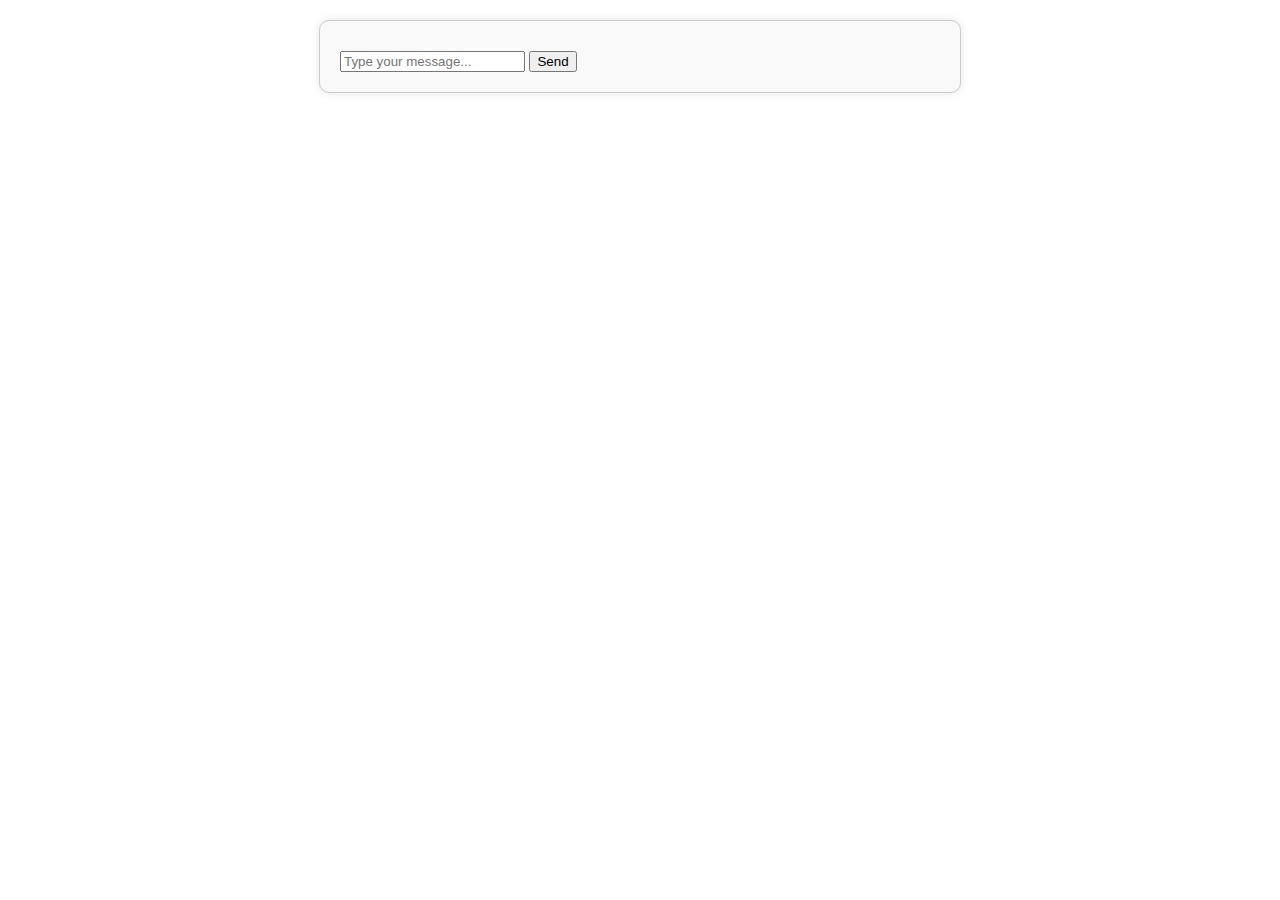
<file: Chat_App/templates/index.html>
<!DOCTYPE html>
<html lang="en">
<head>
    <meta charset="UTF-8">
    <meta name="viewport" content="width=device-width, initial-scale=1.0">
    <title>Chat Application</title>
    <style>
        body {
            font-family: Arial, sans-serif;
            margin: 20px;
        }

        #chat-container {
            max-width: 600px;
            margin: auto;
            border: 1px solid #ccc;
            padding: 20px;
            border-radius: 10px;
            background-color: #f9f9f9;
            box-shadow: 0 0 10px rgba(0, 0, 0, 0.1);
        }

        #user-messages, #bot-messages {
            margin-bottom: 10px;
        }
    </style>
</head>
<body>
    <div id="chat-container">
        <div id="user-messages"></div>
        <div id="bot-messages"></div>
        <input type="text" id="user-input" placeholder="Type your message...">
        <button onclick="sendMessage()">Send</button>
    </div>

    <script>
        function appendMessage(container, message, sender) {
            const messageElement = document.createElement("div");
            messageElement.textContent = `${sender}: ${message}`;
            container.appendChild(messageElement);
        }

        function sendMessage() {
            const userInput = document.getElementById("user-input");
            const userMessagesContainer = document.getElementById("user-messages");
            const botMessagesContainer = document.getElementById("bot-messages");

            const userMessage = userInput.value.trim();
            if (userMessage !== "") {
                appendMessage(userMessagesContainer, userMessage, "You");

                // Send user message to server
                fetch("/get_response", {
                    method: "POST",
                    headers: {
                        "Content-Type": "application/x-www-form-urlencoded",
                    },
                    body: `user_message=${encodeURIComponent(userMessage)}`,
                })
                .then(response => response.json())
                .then(data => {
                    const botResponse = data.response;
                    appendMessage(botMessagesContainer, botResponse, "Bot");
                })
                .catch(error => console.error("Error:", error));

                userInput.value = "";
            }
        }
    </script>
</body>
</html>
</file>
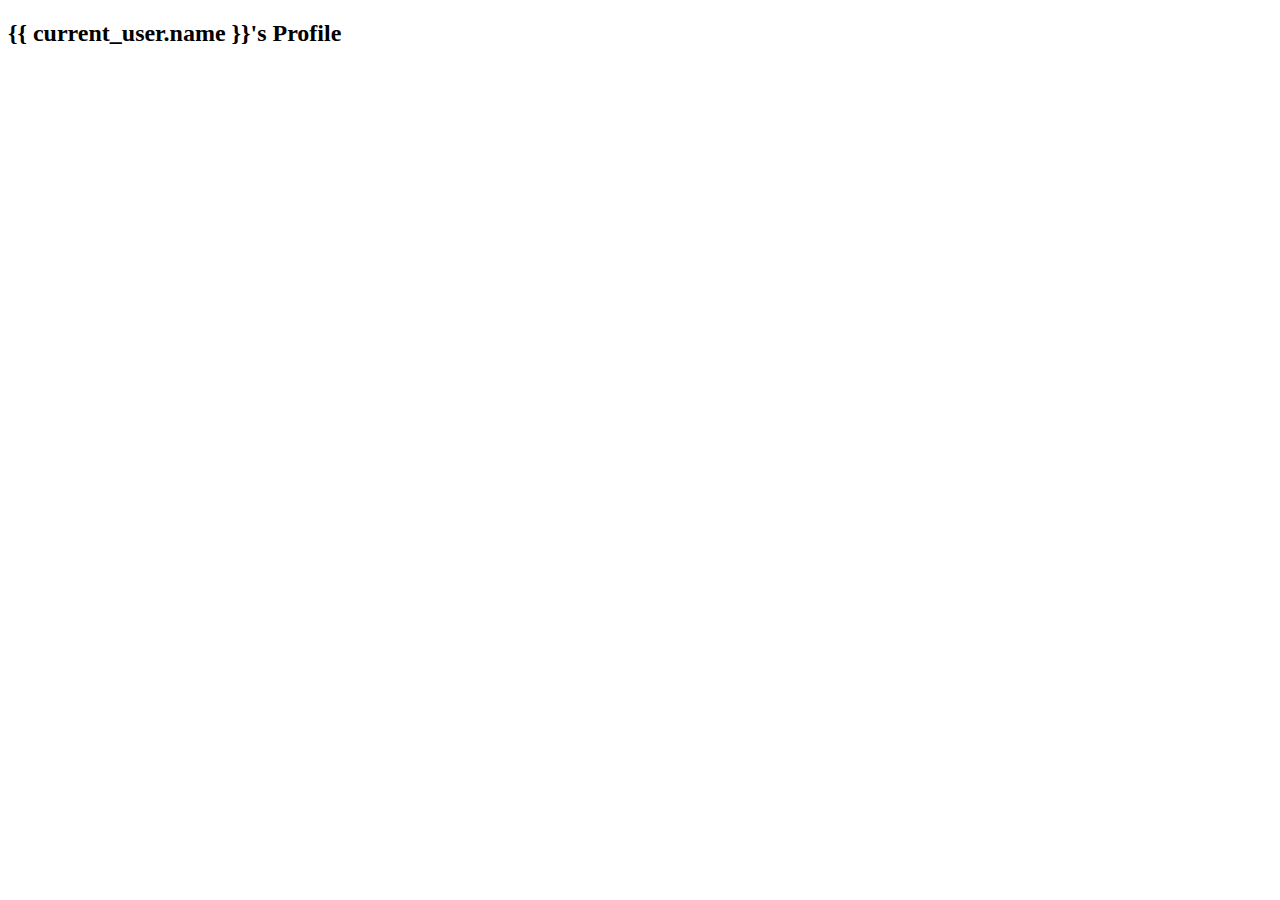
<file: InstantMessage_App/templates/profile.html>
<!-- templates/profile.html -->
<!DOCTYPE html>
<html lang="en">
<head>
    <meta charset="UTF-8">
    <meta name="viewport" content="width=device-width, initial-scale=1.0">
    <title>User Profile</title>
</head>
<body>
    <h2>{{ current_user.name }}'s Profile</h2>
    <!-- Add profile details, edit functionality, etc. -->
</body>
</html>
<!-- Creating a new template for user-profile -->
</file>
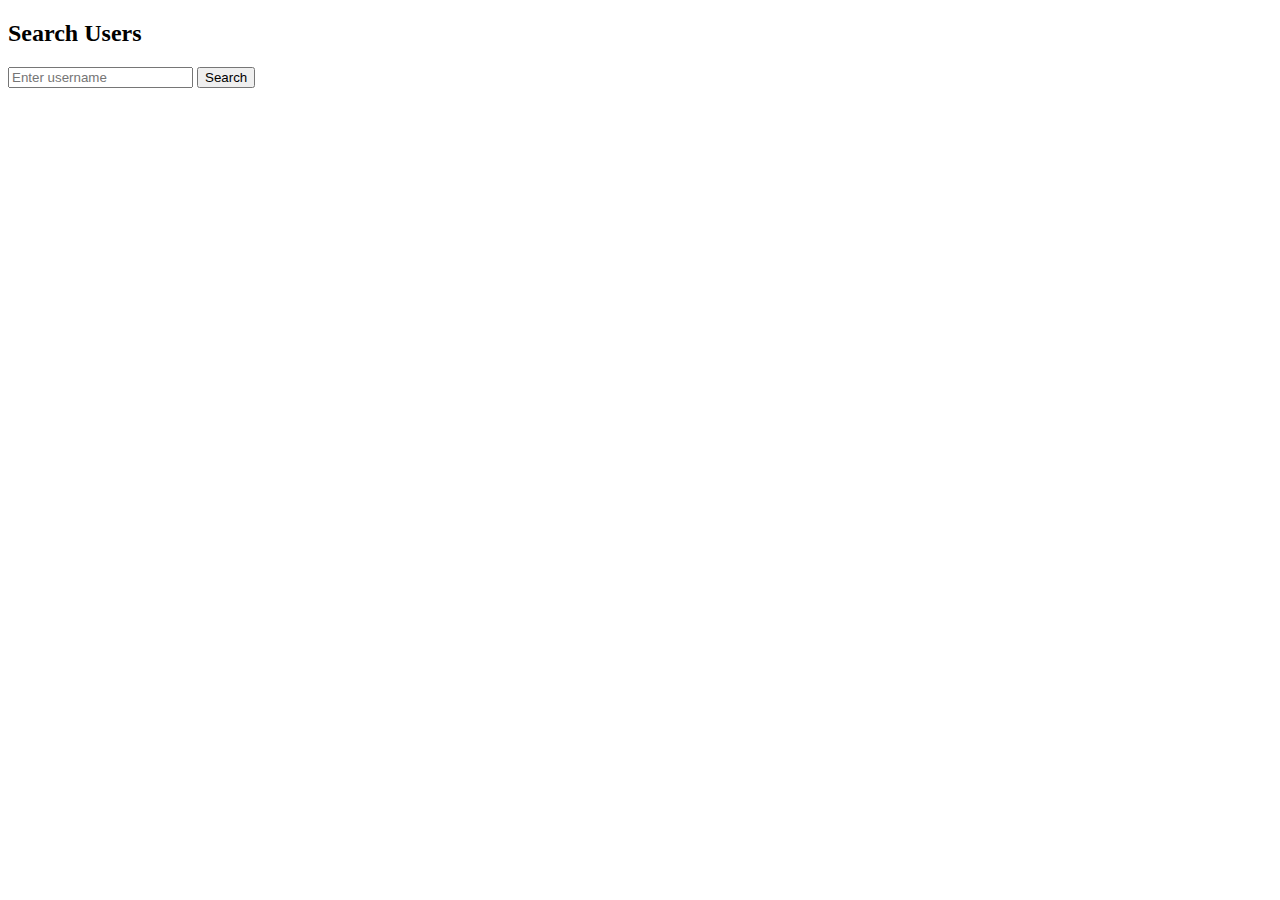
<file: InstantMessage_App/templates/search.html>
<!-- templates/search.html -->
<!DOCTYPE html>
<html lang="en">
<head>
    <meta charset="UTF-8">
    <meta name="viewport" content="width=device-width, initial-scale=1.0">
    <title>Search</title>
</head>
<body>
    <h2>Search Users</h2>
    <form action="{{ url_for('search') }}" method="post">
        <input type="text" name="query" placeholder="Enter username">
        <input type="submit" value="Search">
    </form>
</body>
</html>
<!--  Create two new HTML templates to include search functionality

-->
</file>
